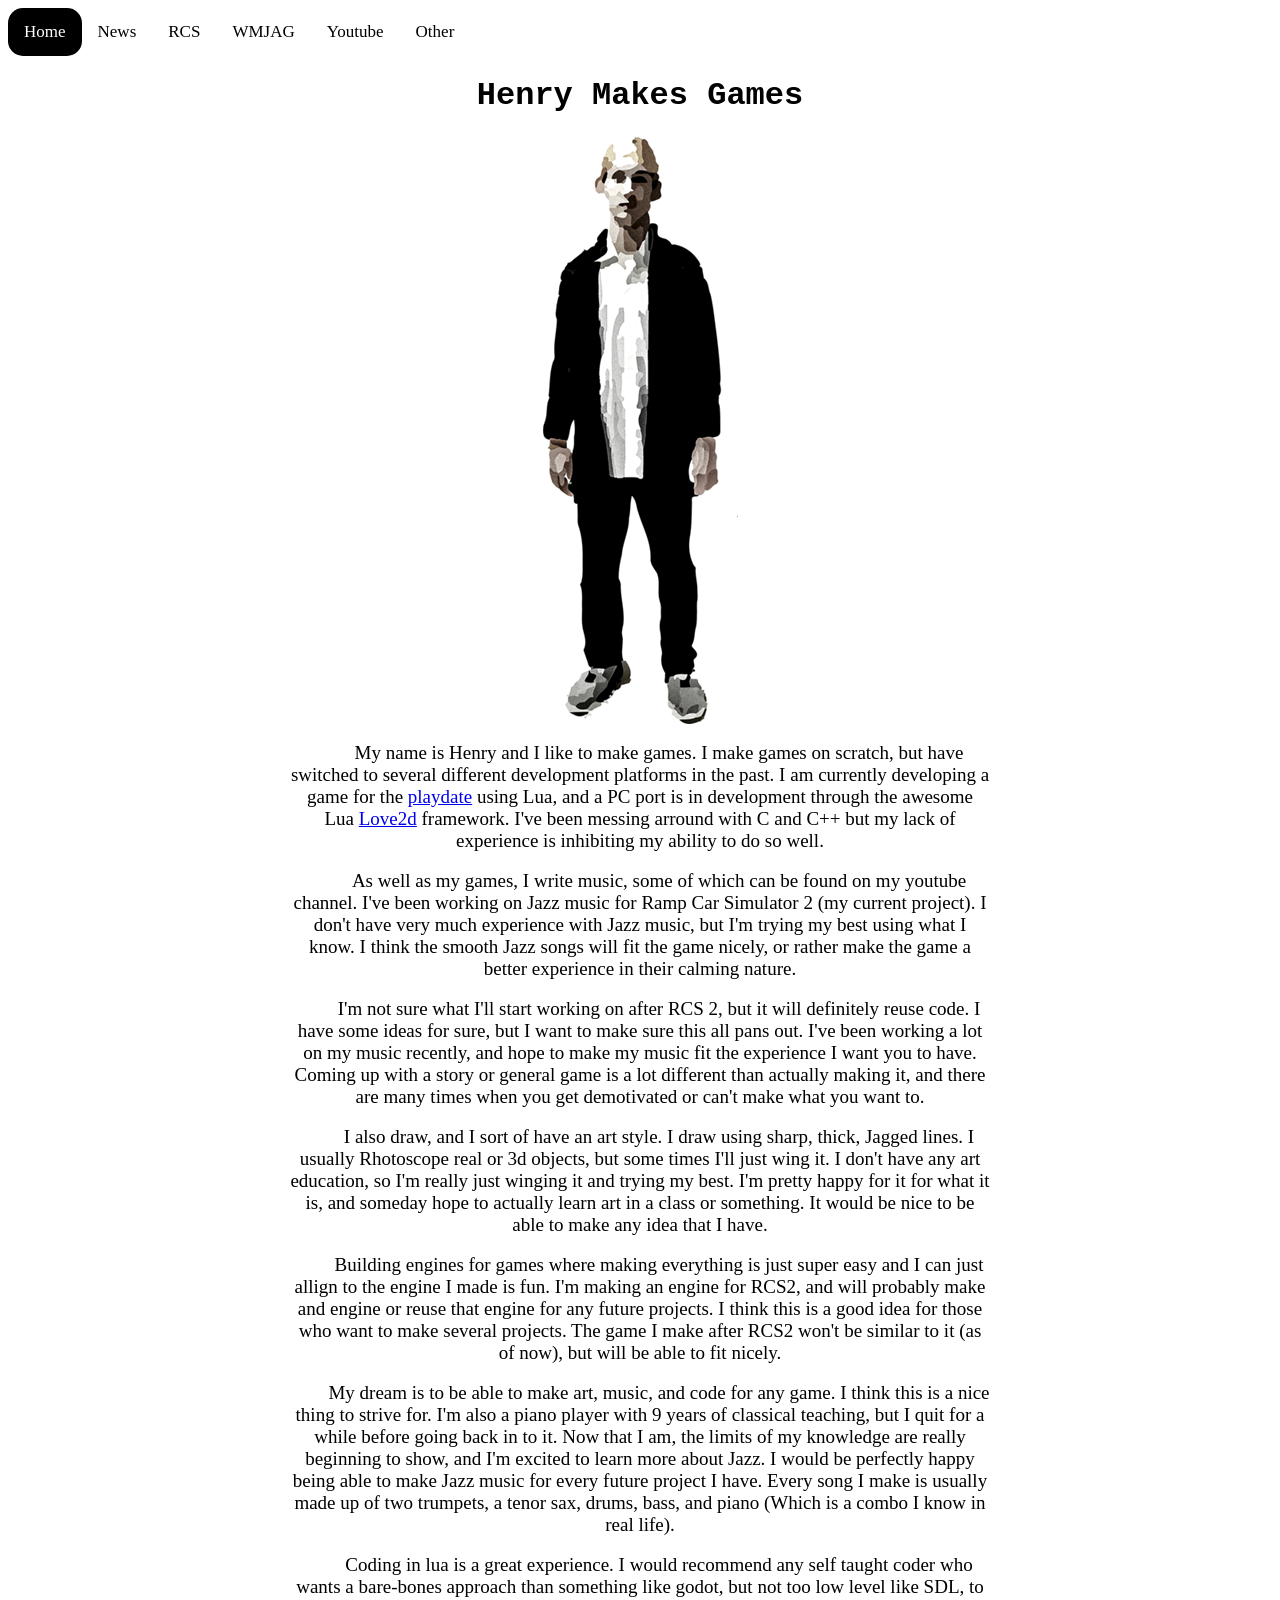
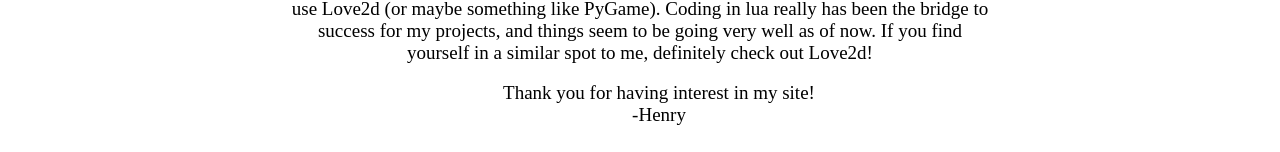
<file: index.html>
<html>
    <head>
        <title>HMGs</title>
        <!-- this is a comment -->
        <link rel="stylesheet" href="style.css">


        <div class="topnav">
            <a class="active" href="#home">Home</a>
            <a href="News">News</a>
            <a href="RCS">RCS</a>
            <a href="WMJAG">WMJAG</a>
            <a href="Youtube">Youtube</a>
            <a href="Other">Other</a>
        </div>

            <h1>Henry Makes Games</h1>
    </head>

    <body>
        <img src="HMGs.png" alt="Picture Of Me">

        <br><br>

        <p>My name is Henry and I like to make games. I make games on scratch, but have switched to several different development platforms in the past. I am currently developing a game for the <a href="https://play.date/">playdate</a> using Lua, and a PC port is in development through the awesome Lua <a href="http://love2d.org/">Love2d</a> framework. I've been messing arround with C and C++ but my lack of experience is inhibiting my ability to do so well.</p>

        <br>

        <p>As well as my games, I write music, some of which can be found on my youtube channel. I've been working on Jazz music for Ramp Car Simulator 2 (my current project). I don't have very much experience with Jazz music, but I'm trying my best using what I know. I think the smooth Jazz songs will fit the game nicely, or rather make the game a better experience in their calming nature.</p>

        <br>

        <p>I'm not sure what I'll start working on after RCS 2, but it will definitely reuse code. I have some ideas for sure, but I want to make sure this all pans out. I've been working a lot on my music recently, and hope to make my music fit the experience I want you to have. Coming up with a story or general game is a lot different than actually making it, and there are many times when you get demotivated or can't make what you want to.</p>

        <br>

        <p>I also draw, and I sort of have an art style. I draw using sharp, thick, Jagged lines. I usually Rhotoscope real or 3d objects, but some times I'll just wing it. I don't have any art education, so I'm really just winging it and trying my best. I'm pretty happy for it for what it is, and someday hope to actually learn art in a class or something. It would be nice to be able to make any idea that I have.</p>

        <br>

        <p>Building engines for games where making everything is just super easy and I can just allign to the engine I made is fun. I'm making an engine for RCS2, and will probably make and engine or reuse that engine for any future projects. I think this is a good idea for those who want to make several projects. The game I make after RCS2 won't be similar to it (as of now), but will be able to fit nicely.</p>
        
        <br>

        <p>My dream is to be able to make art, music, and code for any game. I think this is a nice thing to strive for. I'm also a piano player with 9 years of classical teaching, but I quit for a while before going back in to it. Now that I am, the limits of my knowledge are really beginning to show, and I'm excited to learn more about Jazz. I would be perfectly happy being able to make Jazz music for every future project I have. Every song I make is usually made up of two trumpets, a tenor sax, drums, bass, and piano (Which is a combo I know in real life).</p>

        <br>

        <p>Coding in lua is a great experience. I would recommend any self taught coder who wants a bare-bones approach than something like godot, but not too low level like SDL, to use Love2d (or maybe something like PyGame). Coding in lua really has been the bridge to success for my projects, and things seem to be going very well as of now. If you find yourself in a similar spot to me, definitely check out Love2d!</p>

        <br>

        <p>Thank you for having interest in my site!</p><p>-Henry</p><br>

    </body>
</html>
</file>
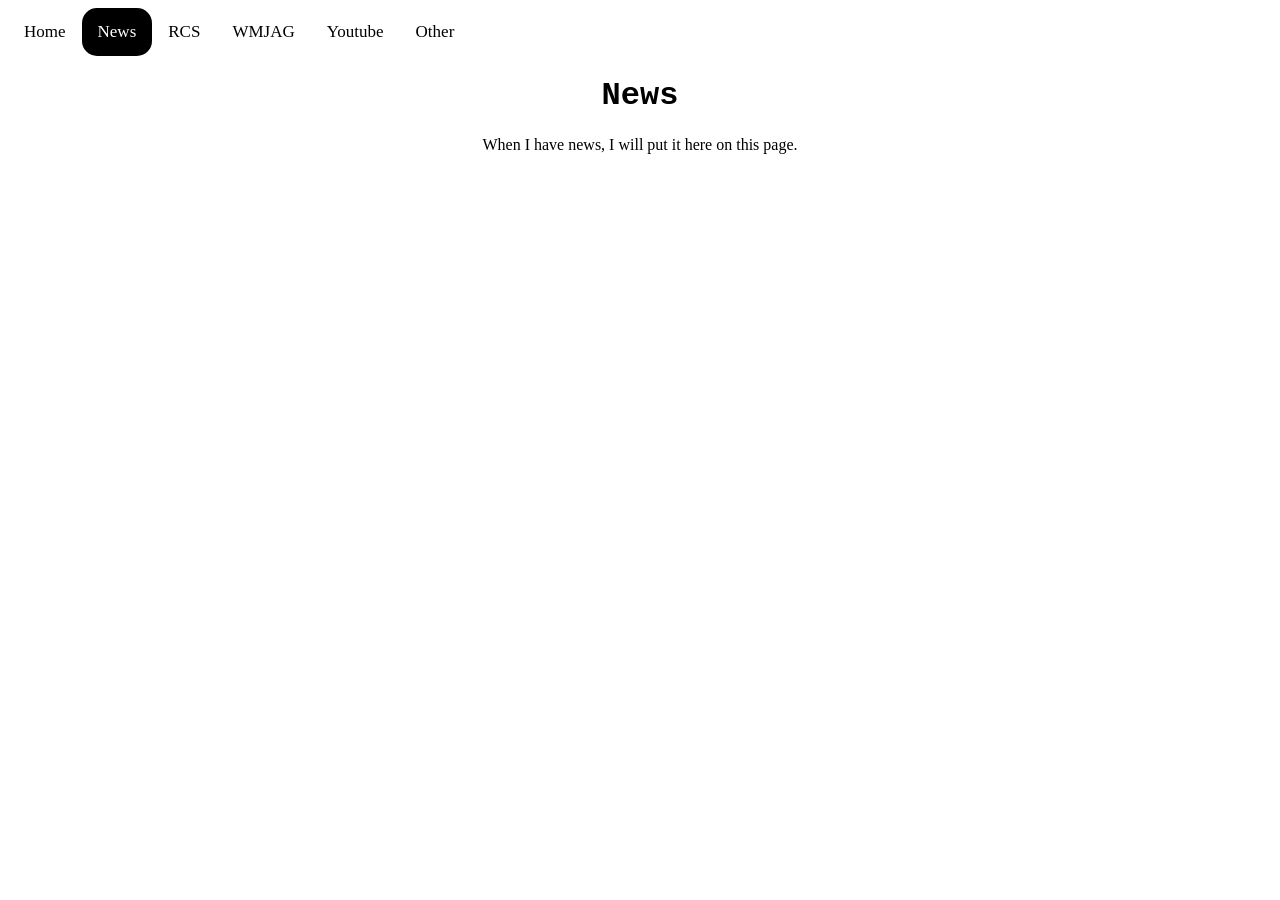
<file: News/index.html>
<html>
    <head>
        <title>HMGs</title>
        <!-- this is a comment -->
        <link rel="stylesheet" href="../style.css">


        <div class="topnav">
            <a href="../">Home</a>
            <a class="active" href="../News/">News</a>
            <a href="../RCS">RCS</a>
            <a href="../WMJAG">WMJAG</a>
            <a href="../Youtube">Youtube</a>
            <a href="../Other">Other</a>
        </div>

            <h1>News</h1>
    </head>

    <body>
        <p1>When I have news, I will put it here on this page.</p1>
    </body>
</html>
</file>
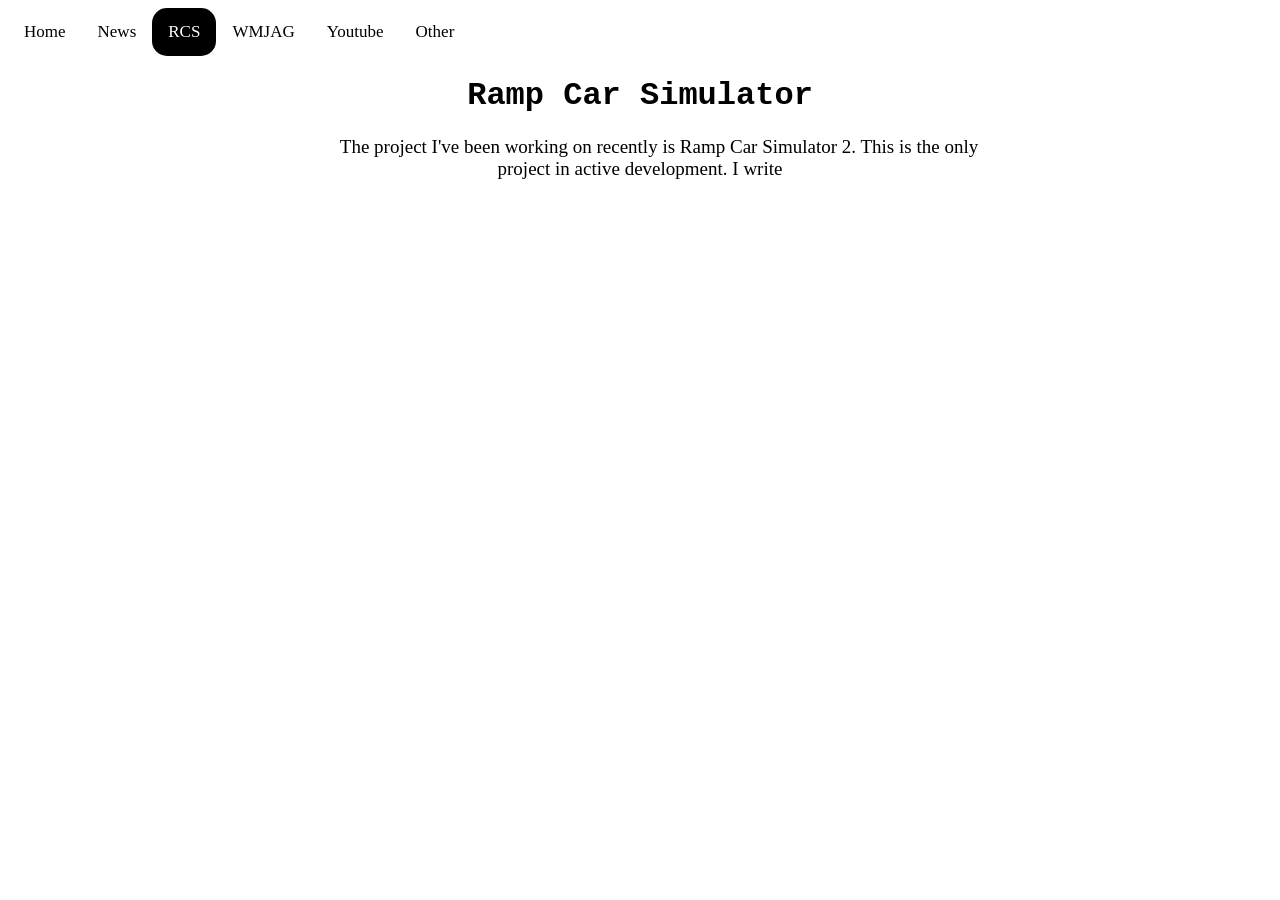
<file: RCS/index.html>
<html>
    <head>
        <title>HMGs</title>
        <!-- this is a comment -->
        <link rel="stylesheet" href="../style.css">


        <div class="topnav">
            <a href="../">Home</a>
            <a href="../News/">News</a>
            <a class="active" href="#RCS/">RCS</a>
            <a href="../WMJAG/">WMJAG</a>
            <a href="../Youtube">Youtube</a>
            <a href="../Other">Other</a>
        </div>

            <h1>Ramp Car Simulator</h1>
    </head>

    <body>
        <p>The project I've been working on recently is Ramp Car Simulator 2. This is the only project in active development. I write </p>
    </body>
</html>
</file>
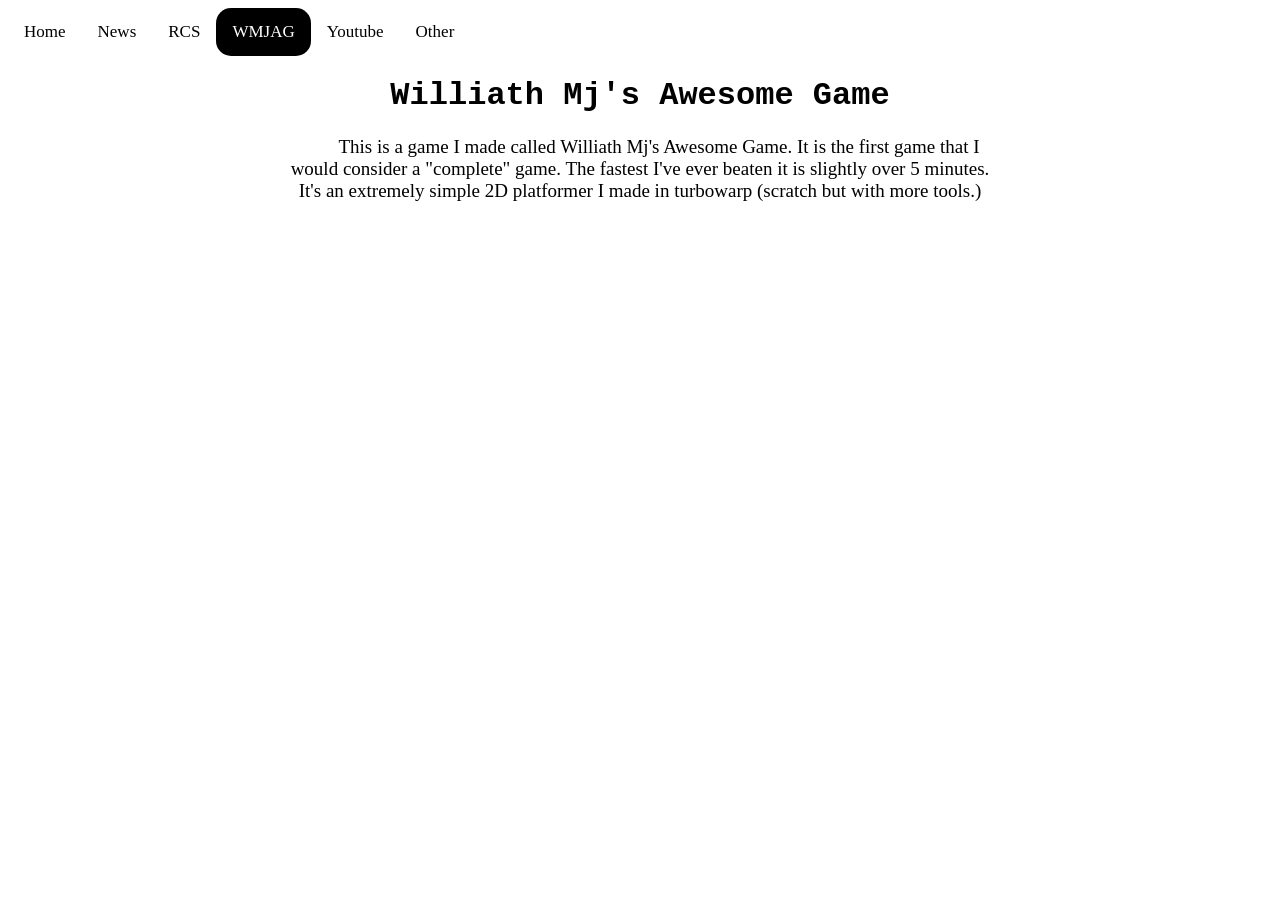
<file: WMJAG/index.html>
<html>
    <head>
        <title>HMGs</title>
        <!-- this is a comment -->
        <link rel="stylesheet" href="../style.css">


        <div class="topnav">
            <a href="../">Home</a>
            <a href="../News/">News</a>
            <a href="../RCS/">RCS</a>
            <a class="active" href="../WMJAG">WMJAG</a>
            <a href="../Youtube">Youtube</a>
            <a href="../Other">Other</a>
        </div>

            <h1>Williath Mj's Awesome Game</h1>
    </head>

    <body>
        <p>This is a game I made called Williath Mj's Awesome Game. It is the first game that I would consider a "complete" game. The fastest I've ever beaten it is slightly over 5 minutes. It's an extremely simple 2D platformer I made in turbowarp (scratch but with more tools.)</p>
    </body>
</html>
</file>
<file: style.css>
body {
  text-align: center;
  background-color: white;
  color: peach;
}

head {


}

h1 {
  font-family: Courier New;
  color: black;
  text-align: center;

}

p {
  text-indent: 2em;
  font-size: 19;
  margin: 0 auto;
  text-align: center;
  max-width: 700px;

}

/* Add a black background color to the top navigation */
.topnav {
  border-radius: 15 px;
  overflow: hidden;
}

/* Style the links inside the navigation bar */
.topnav a {
  font-family: verdana;
  float: left;
  color: Black;
  text-align: center;
  padding: 14px 16px;
  text-decoration: none;
  font-size: 17px;
}

/* Change the color of links on hover */
.topnav a:hover {
  background-color: #ddd;
  color: black;
  border-radius: 15 px;
}

/* Add a color to the active/current link */
.topnav a.active {
  background-color: Black;
  color: white;
  border-radius: 15px;
}
</file>
